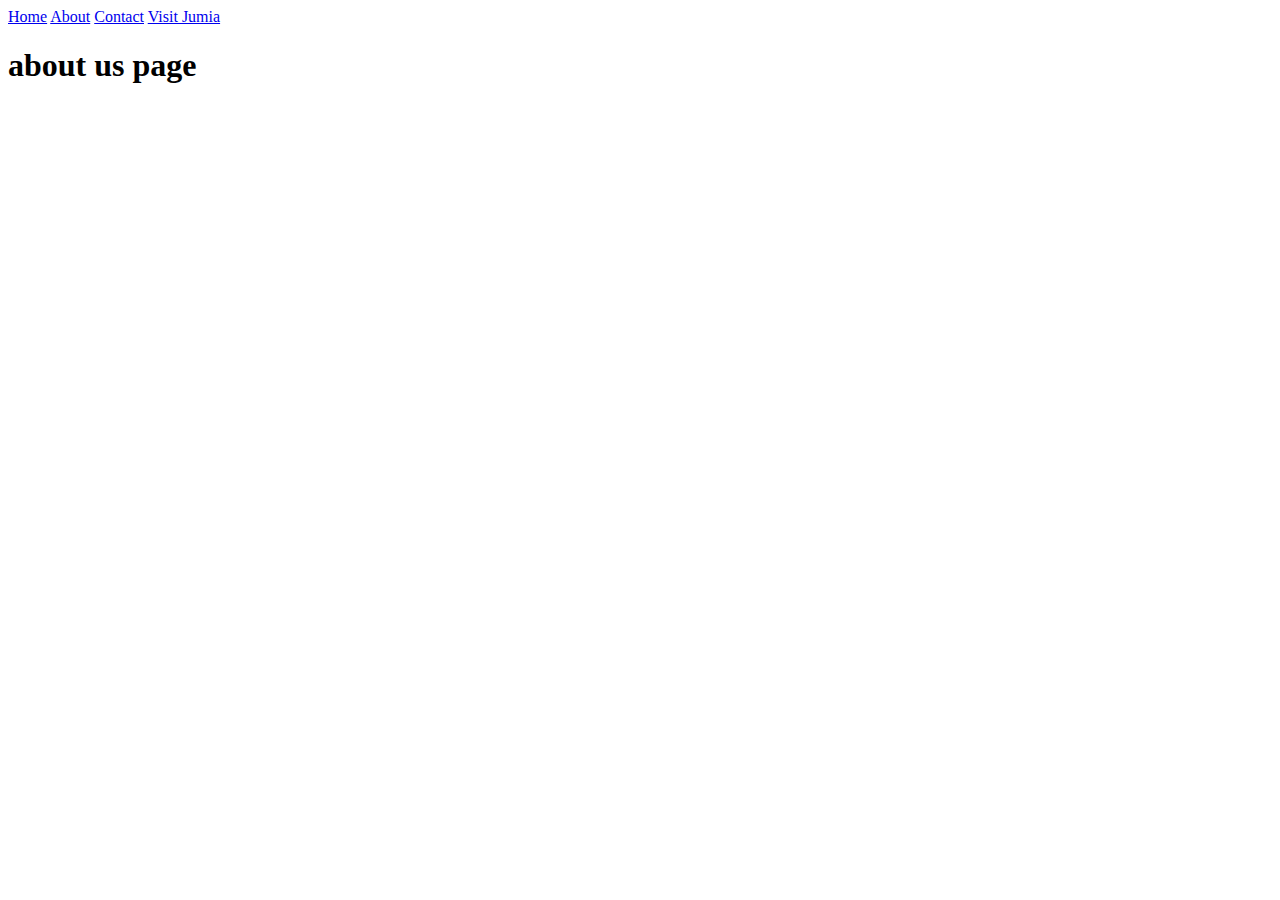
<file: about.html>
<!DOCTYPE html>
<html lang="en">
  <head>
    <meta charset="UTF-8" />
    <meta http-equiv="X-UA-Compatible" content="IE=edge" />
    <meta name="viewport" content="width=device-width, initial-scale=1.0" />
    <title>Document</title>
  </head>
  <body>
    <div>
      <a href="index.html">Home</a>
      <a href="about.html">About</a>
      <a href="contact.html">Contact</a>

      <a href="https://www.jumia.ug/">Visit Jumia</a>
    </div>

    <h1>about us page</h1>
  </body>
</html>
</file>
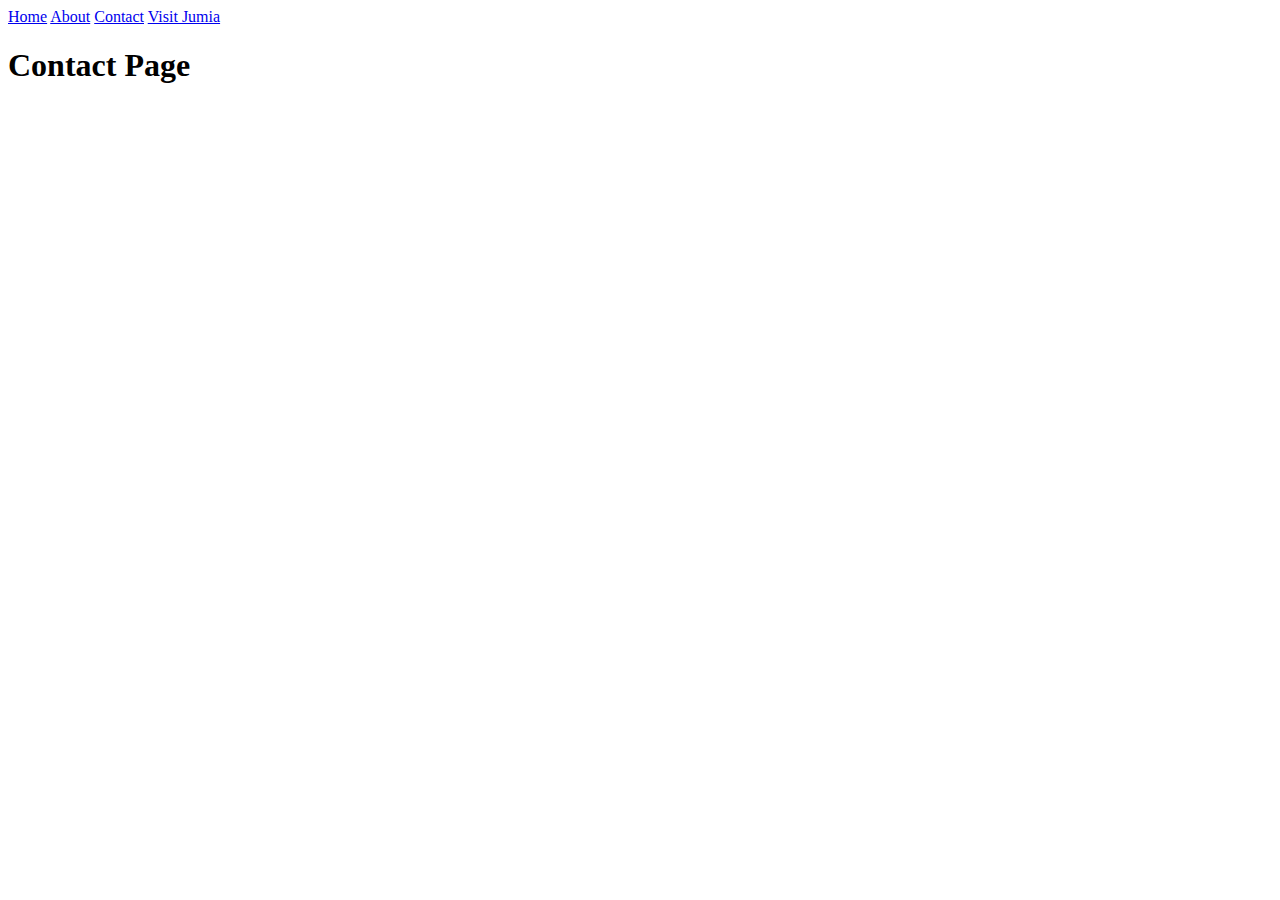
<file: contact.html>
<!DOCTYPE html>
<html lang="en">
  <head>
    <meta charset="UTF-8" />
    <meta http-equiv="X-UA-Compatible" content="IE=edge" />
    <meta name="viewport" content="width=device-width, initial-scale=1.0" />
    <title>Document</title>
  </head>
  <body>
    <div>
      <a href="index.html">Home</a>
      <a href="about.html">About</a>
      <a href="contact.html">Contact</a>

      <a href="https://www.jumia.ug/">Visit Jumia</a>
    </div>
    <h1>Contact Page</h1>
  </body>
</html>
</file>
